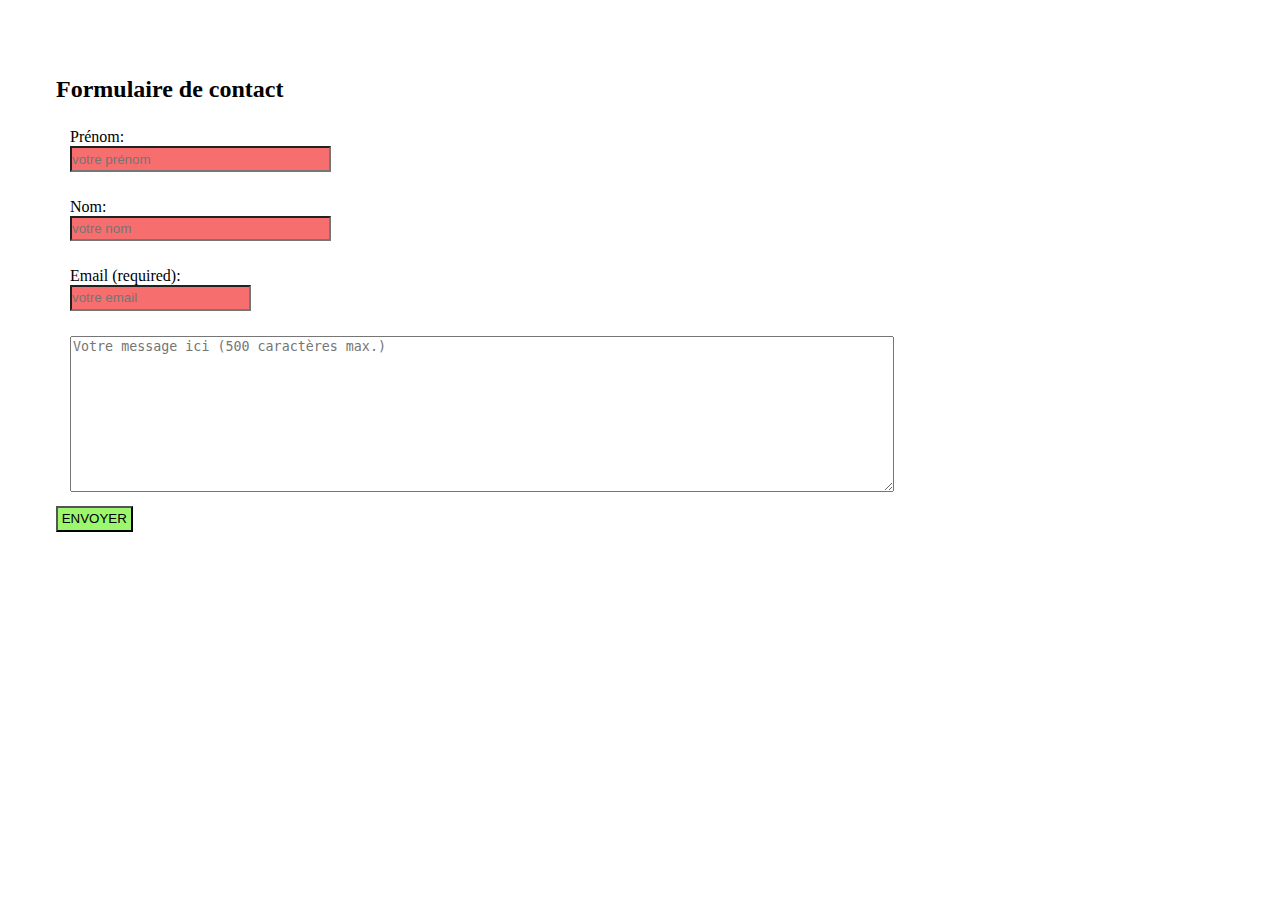
<file: formulaire.html>
<!DOCTYPE html>
<html lang="fr">
<head>
<meta charset="utf-8" />
<meta name="viewport" content="width=device-width, initial-scale=1, shrink-to-fit=no" />

<style>

input:invalid {
  background: hsla(0, 90%, 70%, 1);
}

input:valid {
  background: hsla(100, 90%, 70%, 1);
}

body {
  padding: 3em;
}
fieldset {
 border: 0;   
}
input {
  padding: 0.25em 0;
  margin-bottom: 0.75em;
}
 
</style>



</head>
<body>
<h2>Formulaire de contact</h2>

<form method="post" action="form.php">
    
  <fieldset>
  <label for="fname">Prénom:</label><br>
  <input type="text" id="fname" name="fname" size="30" maxlength="20" placeholder="votre prénom" required><br>
  </fieldset>
  
  <fieldset>
  <label for="lname">Nom:</label><br>
  <input type="text" id="lname" name="lname" size="30" maxlength="20"  placeholder="votre nom" required><br>
  </fieldset>
  
<fieldset>
  <label for="emailRequired">Email (required):</label><br>
  <input type="email" name="email"  placeholder="votre email" required>
</fieldset>

<fieldset>
<textarea id="w3review" name="message" rows="10" cols="100"  maxlength="500" required placeholder="Votre message ici (500 caractères max.)"></textarea>
  </fieldset>
  
  <input type="submit" value=" ENVOYER ">
  
  
</form>
 
</body>
</html>
</file>
